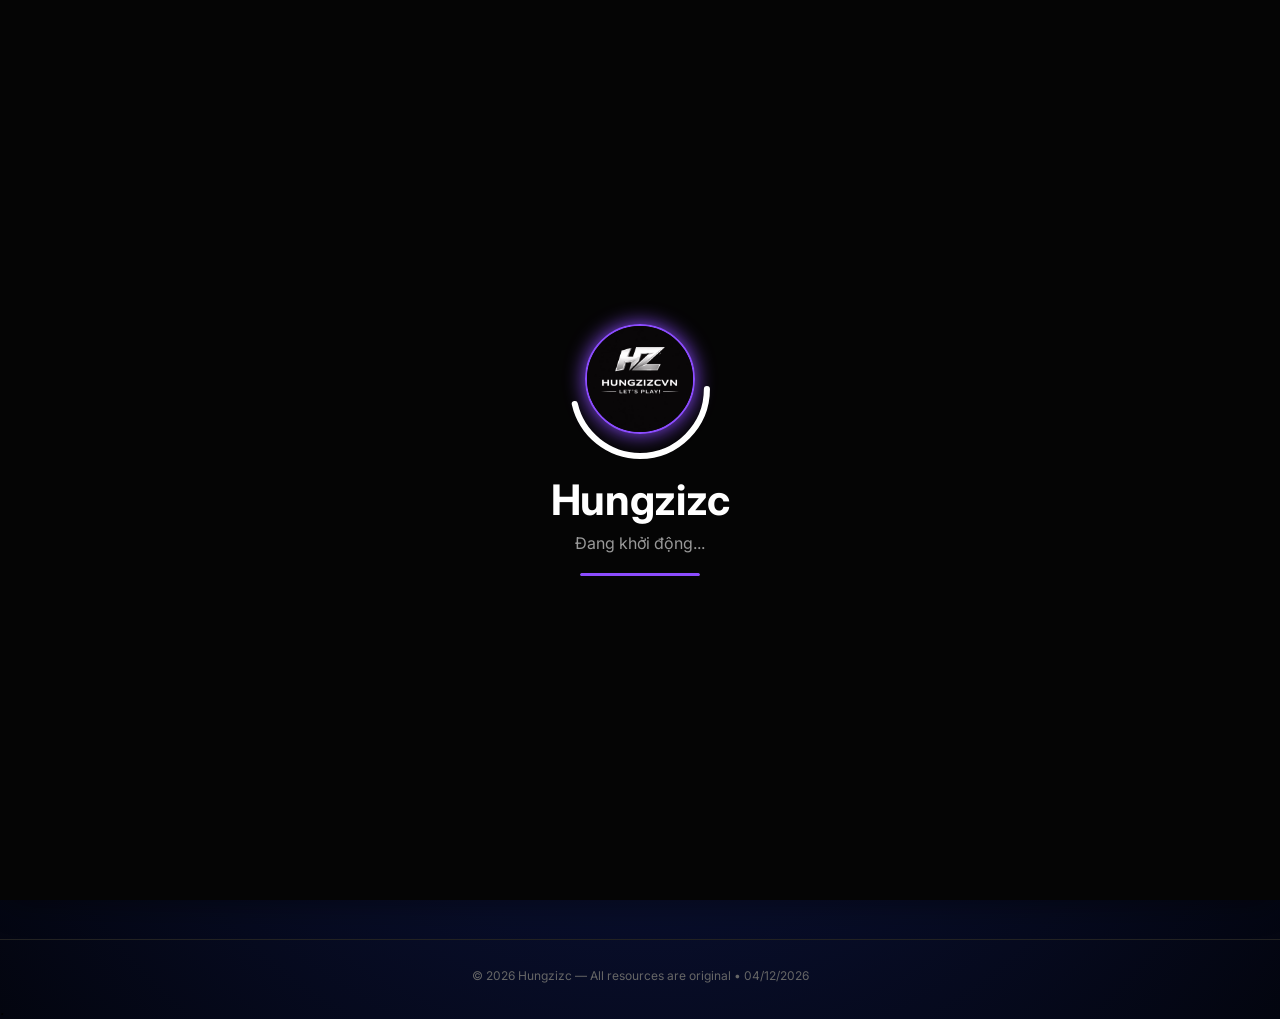
<file: index.html>
<!DOCTYPE html>
<html lang="en">
<head>
    <meta charset="UTF-8">
    <meta name="viewport" content="width=device-width, initial-scale=1.0, user-scalable=yes">
    <title>Hungzizc · Bio</title>
    <link rel="stylesheet" href="style.css">
    <link href="https://fonts.googleapis.com/css2?family=Inter:opsz,wght@14..32,400;14..32,500;14..32,600;14..32,700&display=swap" rel="stylesheet">
    <link rel="stylesheet" href="https://cdnjs.cloudflare.com/ajax/libs/font-awesome/6.7.2/css/all.min.css">
</head>
<body>
    <div class="stars"></div>
    <div id="meteors"></div>
    <div class="glass-container">
        <div class="avatar">
        <img src="IMG_0071.jpeg" alt="Hungzizc Logo" class="logo-img">
        </div>
          <p class="tagline">Hi, I am</p>
        <h1 class="rainbow-name">Hungzizc</h1>
        <p class="tagline">

    and I'm a <span id="role"></span>

</p>
        <div class="social-links">
            <a href="https://t.me/hungzizcvn" class="social-icon telegram" target="_blank" aria-label="Telegram">
                <i class="fab fa-telegram-plane"></i>
            </a>
            <a href="https://discord.gg/XGy5D7A75q" class="social-icon discord" target="_blank" aria-label="Discord">
                <i class="fab fa-discord"></i>
            </a>
            <a href="https://www.tiktok.com/@hungzizcc"

   class="social-icon tiktok"

   target="_blank">

                <i class="fab fa-tiktok"></i>

</a>
        </div>
        <div class="projects">
            <!-- ZACK MAP V1 -->
            <h2 class="section-title fade-up">Free Fire</h2>

<div class="project-card fade-up">

    <!-- Proxy Free Fire -->

    <div class="project-header">

        <img src="IMG_0882.jpeg" 
            
            class="card-icon-left">

        <div class="project-content">

            <h3>Proxy Free Fire</h3>

            <div class="project-update">Cập Nhật Ngày 2/7</div>

            <div class="project-platform ios"> iOS</div>

        </div>

      <a class="download-btn" 
        
        href="javascript:void(0)" onclick="openModal()">

    <i class="fas fa-download"></i>

</a>

    </div>

    <hr class="card-divider">

    <!-- Key Proxy -->

    <div class="project-header">

        <img src="IMG_0882.jpeg"

             class="card-icon-left">

        <div class="project-content">

            <h3>Proxy Free Fire 3.0</h3>

            <div class="project-update">

                Cập Nhật Ngày 2/7

            </div>

            <div class="project-platform">

                 iOS

            </div>

        </div>

       <a class="download-btn"

   href="https://hungzizcvn.io.vn">

    <i class="fas fa-download"></i>

</a>

</div>

</div>
            <!-- ZACK MOD V2 -->
            

<h2 class="section-title fade-up">Liên Quân Mobile</h2>

<div class="project-card fade-up">
                <div class="project-header">

    <img src="IMG_0071.jpeg" class="card-icon-left">

    <div class="project-content">
                <h3>Test</h3>
                <div class="project-update">Cập Nhật Ngày 4/6</div>
                <div class="project-platform"> iOS</div>
            </div>
            <a href="#" class="download-btn">

    <i class="fas fa-download"></i>

</a>
            </div>
            </div>
            <!-- FILE MOD SKIN -->
            <h2 class="section-title">Test</h2>
            <div class="project-card">
                <div class="project-header">

    <img src="IMG_0071.jpeg" class="card-icon-left">

    <div class="project-content">
                <h3>Test</h3>
                <div class="project-update">Cập Nhật Ngày 10/6</div>
            </div>
            <a href="#" class="download-btn">

    <i class="fas fa-download"></i>

</a>
        </div>
        </div>
        <footer>
            <p>© Designer by Hungzizc </p>
        </footer>
    </div>
    
    <div id="downloadModal" class="modal">

    <div class="modal-content">

        <span class="close-x" onclick="closeModal()">

    ✕

</span>

        <h2>Chọn phiên bản</h2>

        <a href="https://solitudepremium.click/zenithsolitude/v22.php" class="version-btn">

            <div class="version-icon">

    <img src="IMG_0882.jpeg">

</div>

            <div class="version-info">

                <b>Proxy Free Fire 2.0</b>

                <small>Khuyến nghị</small>

            </div>

            <i class="fas fa-chevron-right"></i>

        </a>

        <a href="https://hungzizcvn.io.vn" class="version-btn">

            <div class="version-icon">

    <img src="IMG_0882.jpeg">

</div>

            <div class="version-info">

                <b>Proxy Free Fire 3.0</b>

                <small>Mới nhất</small>

            </div>

            <i class="fas fa-chevron-right"></i>

        </a>

        <button class="close-btn" onclick="closeModal()">

            Đóng

        </button>

    </div>

</div>
<div id="loader">

    <div class="loader-content">

        <div class="avatar-box">

            <img src="IMG_0071.jpeg" class="loader-avatar">
                
          <svg class="ring-light" viewBox="0 0 120 120">

    <circle

        cx="60"

        cy="60"

        r="55"

        fill="none"

        stroke="#ffffff"

        stroke-width="5"

        stroke-linecap="round"

        stroke-dasharray="160 190"/>

</svg>
        </div>

        <h1>Hungzizc</h1>

        <p>Đang khởi động...</p>

        <div class="progress">

            <div class="progress-bar"></div>

        </div>

    </div>

</div>
   <script src="script.js"></script>
</body>
</html>
.
</file>
<file: style.css>
* {
    margin: 0;
    padding: 0;
    box-sizing: border-box;
    font-family: 'Inter', sans-serif;
}

body{

    min-height: 100vh;

    background:

    radial-gradient(

        circle at top,

        rgba(0,212,255,.12),

        transparent 40%

    ),

    radial-gradient(

        circle at center,

        #121b55 0%,

        #090f2e 40%,

        #03050f 100%

    );

    display: flex;

    align-items: center;

    justify-content: center;

    padding: 0;

}

.glass-container{

    width:100%;

    min-height:100vh;

    background:transparent;

}

.avatar{

    display:flex;

    justify-content:center;

    align-items:center;

    position:relative;

    margin-bottom:1.2rem;

}

.avatar::before{

    content:"";

    position:absolute;

    width:99px;

    height:99px;

    border-radius:50%;

    background:conic-gradient(

        #00d4ff,

        #8b5cf6,

        #ff00aa,

        #00d4ff

    );

    filter:blur(2px);

    opacity:.8;

    animation:spinRing 6s linear infinite;

    z-index:0;

}

.logo-img{

    width:140px;

    height:140px;

    border-radius:50%;

    object-fit:cover;

    position:relative;

    z-index:1;

}

h1 {
    text-align: center;
    font-size: 2.2rem;
    font-weight: 700;
    color: #ffffff;
    letter-spacing: -0.3px;
}

.tagline {
    text-align: center;
    color: #aaaaaa;
    font-weight: 500;
    margin-top: 0.4rem;
    font-size: 1rem;
}

.social-links{

    display:flex;

    justify-content:center;

    gap:30px;

    margin:30px 0;

}

.social-links a{

    width:0px;

    height:0px;

    border-radius:18px;

    background:linear-gradient(

        180deg,

        #5360d8 0%,

        #3f4cb5 100%

    );

    border:1px solid rgba(255,255,255,.15);

    box-shadow:

        inset 0 1px 1px rgba(255,255,255,.25),

        inset 0 -4px 8px rgba(0,0,0,.2),

        0 8px 20px rgba(0,0,0,.25);

}

.social-links i{

    font-size:30px;

}

.fa-telegram-plane{

    color:#38bdf8;

    font-size:26px;

}

.fa-discord{

    color:#8b7cff;

    font-size:26px;

}
.fa-tiktok{

    color:#ffffff;
    
    font-size:26px;
    
}

.social-icon {

    display: inline-flex;

    align-items: center;

    justify-content: center;

    width: 56px;

    height: 56px;

    border-radius: 50%;

    background: rgba(255,255,255,.06);

    backdrop-filter: blur(10px);

    border: 1px solid rgba(255,255,255,.12);

    transition: all .3s ease;

    text-decoration: none;

    box-shadow:

        0 4px 15px rgba(0,0,0,.25),

        inset 0 1px 1px rgba(255,255,255,.08);

}

.social-icon.telegram:hover {

    transform: translateY(-5px) scale(1.08);

    box-shadow:

        0 0 20px rgba(56,189,248,.5),

        0 0 40px rgba(56,189,248,.25);

}

.social-icon.discord:hover {

    transform: translateY(-5px) scale(1.08);

    box-shadow:

        0 0 20px rgba(139,124,255,.5),

        0 0 40px rgba(139,124,255,.25);

}

.social-icon.tiktok:hover {

    transform: translateY(-5px) scale(1.08);

    box-shadow:

        0 0 20px rgba(255,255,255,.35),

        0 0 40px rgba(255,255,255,.15);

}
.projects {

    display: flex;

    flex-direction: column;

    gap: 12px;

    margin: 1rem 0;

}

.project-card {

    background: rgba(25,30,60,.6);

    border-radius: 24px;

    padding: 10px 12px;

    text-align: left;

    border: 1px solid rgba(255,255,255,.08);

    transition: all .25s ease;

    box-shadow: 0 10px 30px rgba(0,0,0,.35);

    position: relative;

    overflow: hidden;

    width: 100%;

}

.project-card:hover {

    transform: translateY(-6px);

    border-color: rgba(0,212,255,.25);

    box-shadow:

        0 12px 30px rgba(0,0,0,.35),

        0 0 20px rgba(0,212,255,.15);

}

.project-card h3 {

    font-size: 14px;

    font-weight: 700;

    color: #ffffff;

    margin-bottom: 0.2rem;

}

.project-detail, .project-update, .project-platform, .key-line, .timestamp, .platform-bottom {
    font-size: 0.9rem;
    color: #bbbbbb;
    margin: 0.25rem 0;
}

.project-platform{

    display:inline-block;

    padding:3px 10px;

    border-radius:999px;

    font-size:12px;

    font-weight:600;

    color:#f2d1ff;

    background:linear-gradient(

        180deg,

        #b15cff 0%,

        #7b4dff 100%

    );

    border:1px solid rgba(255,255,255,.12);

    box-shadow:

        0 0 6px rgba(177,92,255,.25),

        inset 0 1px 1px rgba(255,255,255,.15);
box-shadow:

    0 0 12px rgba(139,92,255,.25);
}


.key-line {
    margin-top: 0.6rem;
    font-weight: 600;
    color: #dddddd;
}

.timestamp {
    font-family: monospace;
    font-size: 0.75rem;
    color: #888888;
}

.platform-bottom {

    display:inline-block;

    margin-top:10px;

    padding:6px 14px;

    background:#151515;

    color:#ffffff;

    border-radius:20px;

    font-size:12px;

    font-weight:600;

}

.info-row {
    display: flex;
    flex-wrap: wrap;
    gap: 1.2rem;
    margin: 1.8rem 0 1.2rem;
    justify-content: center;
}

.info-card {
    background: #0d0d0d;
    border-radius: 1.5rem;
    padding: 0.9rem 1.6rem;
    flex: 1;
    min-width: 180px;
    text-align: center;
    border: 1px solid #222222;
}

.info-card .label {
    font-size: 0.75rem;
    text-transform: uppercase;
    color: #999999;
    letter-spacing: 1px;
    display: block;
}

.info-card .value {
    font-weight: 700;
    font-size: 1.1rem;
    color: #ffffff;
    margin-top: 0.3rem;
    display: block;
}

footer {
    text-align: center;
    margin-top: 2rem;
    font-size: 0.75rem;
    color: #666666;
    border-top: 1px solid #222222;
    padding-top: 1.8rem;
}

@media (max-width: 640px) {
    .glass-container { padding: 1.5rem; }
    h1 { font-size: 1.8rem; }
    .logo-img { width: 90px; height: 90px; }
    .social-icon { width: 48px; height: 48px; font-size: 1.6rem; }
}
.project-header{

    display:flex;

    align-items:center;

    gap:12px;

}

.card-icon-left{

    width:50px;

    height:50px;

    border-radius:14px;

    object-fit:cover;

    box-shadow:

        0 0 12px rgba(0,212,255,.15);

    transition:.25s;

}

.project-content{

    text-align:left;

}
.section-title{

    text-align:center;

    color:#8b7cff;

    font-size:1.1rem;

    font-weight:700;

    margin:20px 0 12px;
    
    text-shadow: 0 0 15px rgba(139,92,246,.4);
      text-shadow:

    0 0 10px rgba(139,92,255,.4),

    0 0 20px rgba(139,92,255,.2);
}
.download-btn{

    margin-left:auto;

    width:48px;

    height:48px;

    display:flex;

    align-items:center;

    justify-content:center;

    border-radius:50%;

    background:transparent !important;

    border:none !important;
    
    box-shadow:none !important;

    color:#8b7cff;

    font-size:1.3rem;

    transition:.2s;

}

.download-btn:hover{

    transform:scale(1.15);

}
.stars{

    position:fixed;

    inset:0;

    pointer-events:none;

    z-index:999;

    background-image:

    radial-gradient(2px 2px at 20% 30%, #fff, transparent),

    radial-gradient(2px 2px at 70% 20%, #fff, transparent),

    radial-gradient(1px 1px at 40% 80%, #fff, transparent),

    radial-gradient(2px 2px at 85% 60%, #fff, transparent),

    radial-gradient(1px 1px at 15% 70%, #fff, transparent),

    radial-gradient(2px 2px at 60% 90%, #fff, transparent),

    radial-gradient(1px 1px at 90% 10%, #fff, transparent),

    radial-gradient(2px 2px at 35% 50%, #fff, transparent);

    opacity:.7;

}

.shooting-stars{

    position:fixed;

    inset:0;

    pointer-events:none;

    z-index:2;

}

.shooting-stars::before{

    content:"";

    position:fixed;

    top:-200px;

    right:-100px;

    width:350px;

    height:3px;

    background:linear-gradient(

        90deg,

        rgba(255,255,255,1),

        rgba(255,255,255,0)

    );

    transform:rotate(135deg);

    animation:meteor 3s linear infinite;

}

@keyframes meteor{

    0%{

        transform:

        translate(0,0)

        rotate(135deg);

        opacity:0;

    }

    10%{

        opacity:1;

    }

    100%{

        transform:

        translate(-900px,900px)

        rotate(135deg);

        opacity:0;

    }

}
#meteors{

    position:fixed;

    inset:0;

    pointer-events:none;

    z-index:2;

}

.meteor{

    position:fixed;

    height:1px;

    border-radius:999px;

    background:linear-gradient(

    90deg,

    transparent,

    rgba(255,255,255,.5),

    #fff

);

    box-shadow:

        0 0 3px #fff;

    transform-origin:left center;

}
.meteor::before{

    content:"";

    position:absolute;

    right:0;

    left:auto;

    top:50%;

    width:3px;

    height:3px;

    border-radius:50%;

    background:#fff;

    transform:translateY(-50%);

    box-shadow:

        0 0 6px #fff,

        0 0 12px #fff;

}
#role{

    font-weight:600;

    background: linear-gradient(

        90deg,

        #8b5cf6,

        #a855f7,

        #ec4899,

        #8b5cf6

    );

    background-size:300% 100%;

    -webkit-background-clip:text;

    background-clip:text;

    -webkit-text-fill-color:transparent;

    animation: roleGradient 4s linear infinite;

}
.fa-telegram-plane{

    color:#6fd3ff;

}

.fa-discord{

    color:#9a8cff;

}
.social-links .tiktok{

    width:0px;

    height:0px;

    display:flex;

    align-items:center;

    justify-content:center;

    border-radius:18px;

    background:rgba(255,255,255,.06);

}
.card-divider{

    border:none;

    height:1px;

    background:rgba(255,255,255,.08);
        
    margin:15px 0;

}
.project-platform{

    transform:scale(.85);

}
.preview{

    background:linear-gradient(

        180deg,

        #4e8cff 0%,

        #3d5cff 100%

    );

}
.rainbow-name{

    background: linear-gradient(

        90deg,

        #00d4ff,

        #7c3aed,

        #ff0080,

        #00d4ff

    );

    background-size: 300% 100%;

    color: transparent;

    -webkit-text-fill-color: transparent;

    -webkit-background-clip: text;

    background-clip: text;

    animation: gradientMove 5s linear infinite;

}

@keyframes gradientMove{

    from{

        background-position: 0% 0%;

    }

    to{

        background-position: 300% 0%;

    }

}
@keyframes avatarGlow {

    0%,100%{

        box-shadow:

            0 0 20px rgba(0,212,255,.35),

            0 0 40px rgba(0,212,255,.25),

            0 0 80px rgba(0,212,255,.12);

    }

    50%{

        box-shadow:

            0 0 30px rgba(0,212,255,.55),

            0 0 60px rgba(0,212,255,.35),

            0 0 100px rgba(0,212,255,.18);

    }

}
.project-card::before{

    content:"";

    position:absolute;

    top:0;

    left:-150%;

    width:70%;

    height:100%;

    background:linear-gradient(

        90deg,

        transparent,

        rgba(255,255,255,.08),

        transparent

    );

    transition:.8s;

}

.project-card:hover::before{

    left:150%;

}
@keyframes roleGradient{

    from{

        background-position:0% 0%;

    }

    to{

        background-position:300% 0%;

    }

}
.fade-up{

    opacity: 0;

    transform: translateY(30px);

    transition: all .8s ease;

}

.fade-up.show{

    opacity: 1;

    transform: translateY(0);

}

@keyframes spinRing{

    from{

        transform:rotate(0deg);

    }

    to{

        transform:rotate(360deg);

    }

}
.project-card::before{

    content:"";

    position:absolute;

    top:0;

    left:-150%;

    width:60%;

    height:100%;

    background:linear-gradient(

        90deg,

        transparent,

        rgba(255,255,255,.08),

        transparent

    );

    transition:.8s;

}

.project-card:hover::before{

    left:150%;

}
.modal{

    display:none;

    position:fixed;

    inset:0;

    background:rgba(0,0,0,.55);

    backdrop-filter:blur(10px);

    justify-content:center;

    align-items:center;

    z-index:99999;

    animation:fadeIn .2s ease;

}

@keyframes fadeIn{

    from{opacity:0;}

    to{opacity:1;}

}

.modal-content{

    width:340px;

    max-width:90%;

    background:rgba(18,22,45,.96);

    backdrop-filter:blur(18px);

    border-radius:26px;

    border:1px solid rgba(255,255,255,.08);

    box-shadow:

        0 0 35px rgba(140,76,255,.22),

        inset 0 0 15px rgba(255,255,255,.02);

    padding:22px;

    position:relative;

    animation:popup .25s ease;

}

@keyframes popup{

    from{

        transform:scale(.92);

        opacity:0;

    }

    to{

        transform:scale(1);

        opacity:1;

    }

}

.close-x{

    position:absolute;

    top:14px;

    right:16px;

    font-size:30px;

    font-weight:300;

    color:rgba(255,255,255,.55);

    cursor:pointer;

    transition:.2s;

    line-height:1;

}

.close-x:hover{

    color:#fff;

    transform:scale(1.08);

}

.modal-content h2{

    color:#fff;

    text-align:center;

    font-size:27px;
    
    font-weight:700;

    margin:8px 0 22px;

}

.version-btn{

    display:flex;

    align-items:center;

    gap:15px;

    text-decoration:none;

    color:white;

    background:rgba(255,255,255,.05);

    border:1px solid rgba(255,255,255,.06);
    
    box-shadow:0 8px 18px rgba(140,76,255,.12);

    border-radius:18px;

    padding:12px 14px;

    margin-bottom:14px;

    transition:.2s;

}

.version-btn:hover{

    transform:translateY(-2px);

    background:rgba(132,76,255,.12);

    border-color:#8c4cff;

}

.version-icon{

    width:48px;

    height:48px;

    flex-shrink:0;

    overflow:hidden;

    border-radius:15px;

    background:transparent;

    display:flex;

    align-items:center;

    justify-content:center;

}

.version-info{

    flex:1;

}

.version-info b{

    display:block;

    font-size:20px;

}

.version-info small{

    color:#b0b0c0;

}

.version-btn i:last-child{

    color:#b56cff;

    font-size:22px;

}

.close-btn{

    width:100%;

    height:52px;

    border:none;

    border-radius:16px;

    margin-top:8px;

    background:rgba(139,92,255,.12);

    border:1px solid rgba(139,92,255,.18);

    color:#fff;

    font-size:18px;

    font-weight:600;

    transition:.2s;

}

.close-btn:hover{

    background:rgba(139,92,255,.22);

}
.modal .version-btn{

    display:flex !important;

    align-items:center;

    gap:15px;

    width:100%;

    text-decoration:none;

    color:#fff;

    background:rgba(255,255,255,.05);

    border:1px solid rgba(255,255,255,.08);

    border-radius:18px;

    padding:14px 16px;

    margin-bottom:14px;

}

.modal .version-icon{

    flex-shrink:0;

}

.modal .version-info{

    flex:1;

}

.modal .close-btn{

    width:100%;

    height:52px;

    background:rgba(255,255,255,.08);

    color:#fff;

    border:none;

    border-radius:16px;

    font-size:18px;

    font-weight:600;

}
.version-icon img{

    width:100%;

    height:100%;

    border-radius:15px;

    object-fit:cover;

}
.version-thumb{

    width:50px;

    height:50px;

    border-radius:14px;

    object-fit:contain;

    background:#1b1f35;

    padding:3px;

    display:block;

    flex-shrink:0;

}
#loader{

    position:fixed;

    inset:0;

    background:#050505;

    display:flex;

    justify-content:center;

    align-items:center;

    z-index:999999;

    transition:.5s;

}

.loader-content{

    text-align:center;

}

.loader-avatar{

    width:110px;

    height:110px;

    border-radius:50%;

    object-fit:cover;

    border:2px solid #8c4cff;

    box-shadow:0 0 20px #8c4cff;


}

@keyframes spin{

    from{

        transform:rotate(0deg);

    }

    to{

        transform:rotate(360deg);

    }

}

.loader-content h1{

    margin-top:20px;

    color:#fff;

    font-size:42px;

}

.loader-content p{

    color:#999;

    margin-top:8px;

}

.progress{

    width:120px;

    height:3px;

    background:#333;

    border-radius:999px;

    overflow:hidden;

    margin:20px auto 0;

}

.progress-bar{

    width:0%;

    height:100%;

    background:#8c4cff;

    border-radius:999px;

    animation:loading 2s linear forwards;

}

@keyframes loading{

    from{

        width:0%;

    }

    to{

        width:100%;

    }
    
}
.avatar-box{

    position:relative;

    width:130px;

    height:130px;

    margin:auto;

}


.ring-light{

    position:absolute;

    inset:-8px;

    width:146px;

    height:146px;

    animation:ringRotate 2s linear infinite;

    pointer-events:none;

}

@keyframes ringRotate{

    from{

        transform:rotate(0deg);

    }

    to{

        transform:rotate(360deg);

    }

}
</file>
